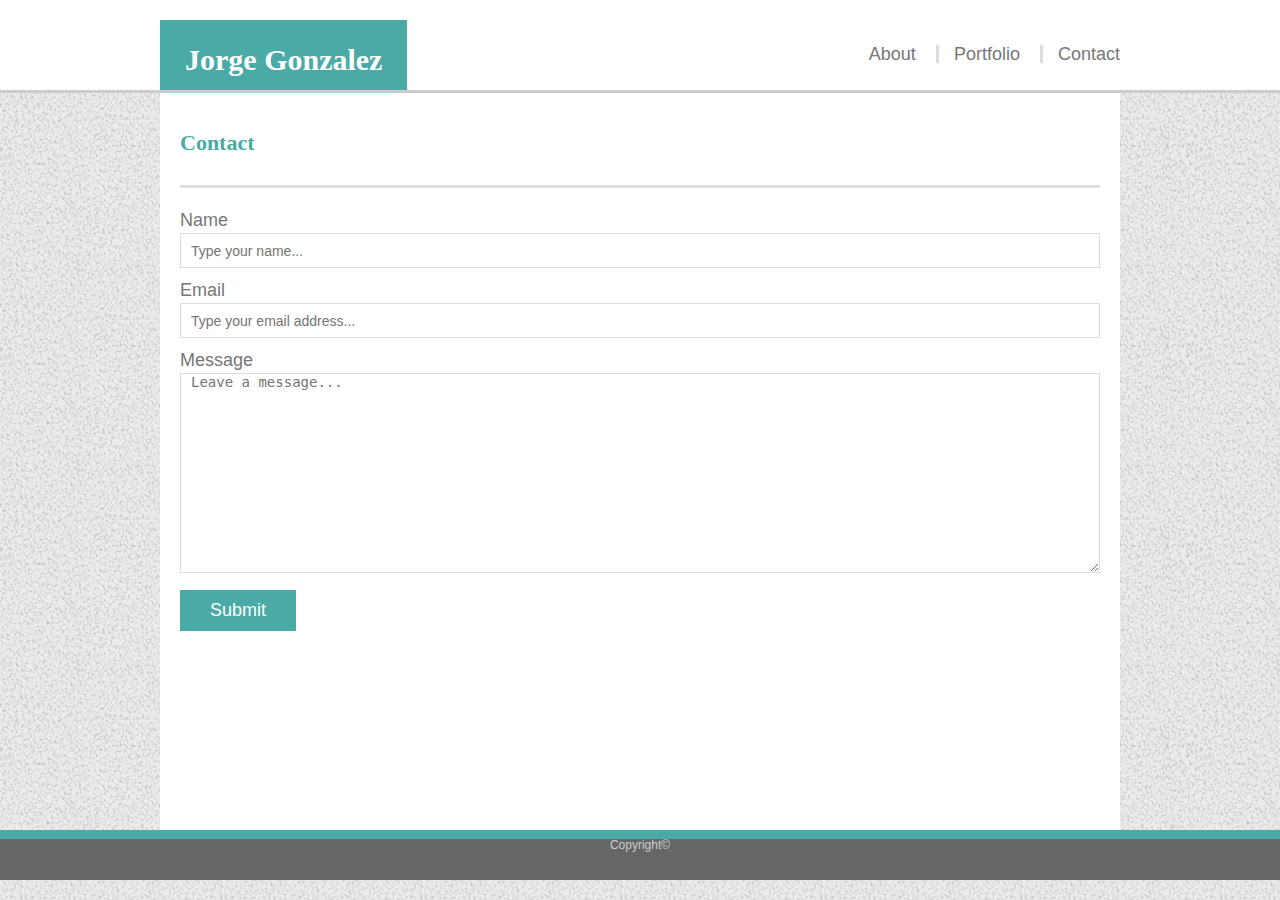
<file: contact.html>
<!DOCTYPE html>
<html lang="en-us">

<head>
  <meta charset="UTF-8">
  <title>Jorge´s Website</title>
  <link rel="stylesheet" type="text/css" href="assets/css/reset.css">
  <link rel="stylesheet" type="text/css" href="assets/css/style.css">
</head>

<body>
  <header id="mane">

    <div class="wrapper">

      <a href="index.html" id="name">Jorge Gonzalez</a>

      <nav>

        <a href="index.html">About</a>
        <a href="./portfolio.html">Portfolio</a>
        <a href="./contact.html">Contact</a>

      </nav>

    </div>
  </header>

  <section id="main-wrapper" class="wrapper">

    <h1>Contact</h1>

    <form>
      <label for="name">Name</label><br>
      <input type="text" name="name" placeholder="Type your name..."><br>

      <label for="email">Email</label><br>
      <input type="email" name="email" placeholder="Type your email address..."><br>

      <label for="Message">Message</label><br>
      <textarea form="contact" rows="10" cols="50" placeholder="Leave a message..."></textarea><br>

      <div>
        <input id="submitbutton" type="submit" value="Submit">
      </div>
    </form>

  </section>

  </section>

  <footer>
    Copyright&copy;
  </footer>

</body>

</html>
</file>
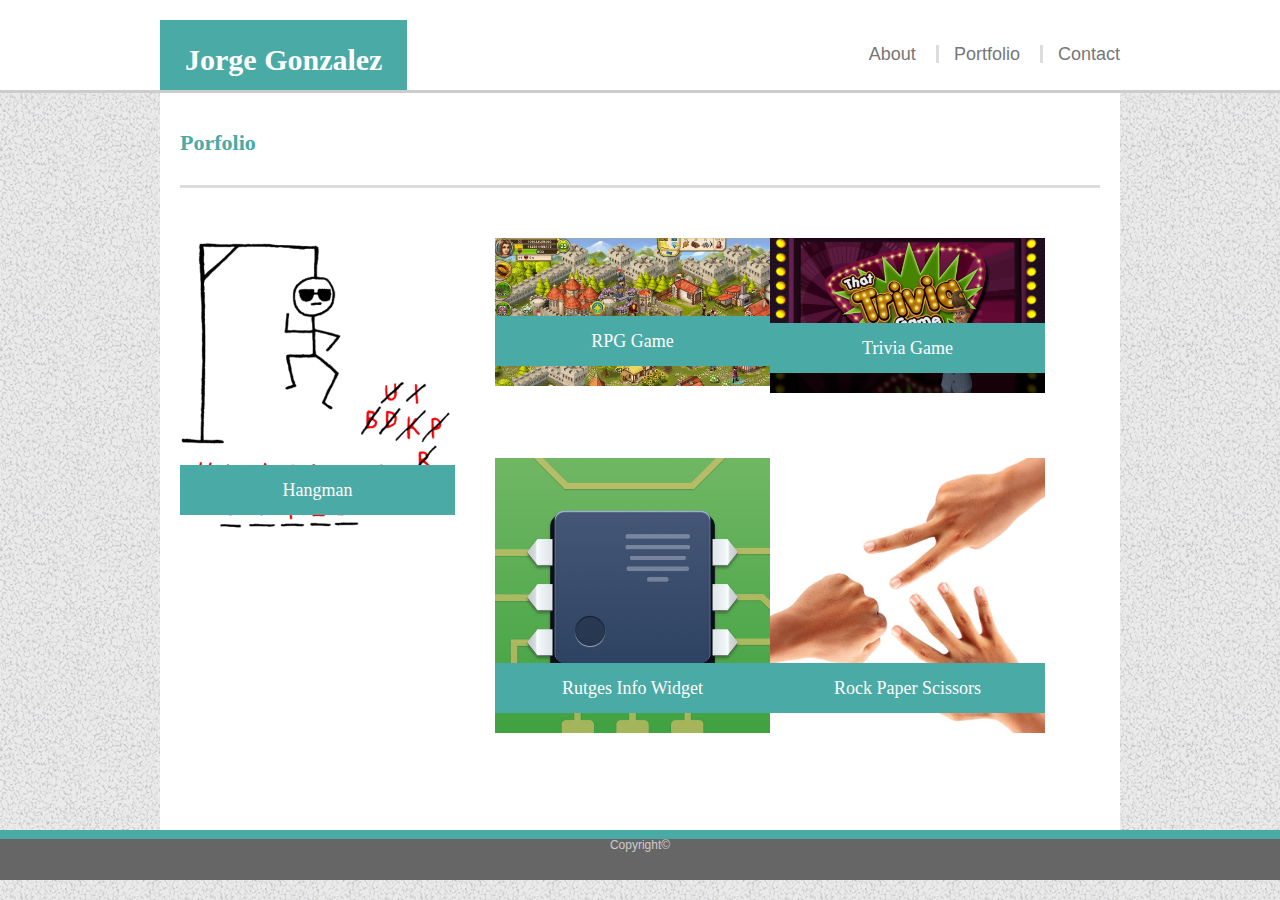
<file: portfolio.html>
<!DOCTYPE html>
<html lang="en-us">

<head>
  <meta charset="UTF-8">
  <title>Jorge´s Website</title>
  <link rel="stylesheet" type="text/css" href="assets/css/reset.css">
  <link rel="stylesheet" type="text/css" href="assets/css/style.css">
</head>

<body>
  <header id="mane">

    <div class="wrapper">

      <a href="index.html" id="name">Jorge Gonzalez</a>

      <nav>

        <a href="index.html">About</a>
        <a href="./portfolio.html">Portfolio</a>
        <a href="./contact.html">Contact</a>

      </nav>

    </div>

  </header>

  <section id="main-wrapper" class="wrapper">

    <h1>Porfolio</h1>

    <div class="work">
      <img src="assets/images/img-port-1.png" alt="Hangman" class="auth-image">
      <h3>Hangman</h3>
    </div>

    <div class="work">
      <img src="assets/images/img-port-2.jpg" alt="RPG Game" class="auth-image">
      <h3>RPG Game</h3>
    </div>

    <div class="work">
      <img src="assets/images/img-port-3.jpg" alt="Trivia Game" class="auth-image">
      <h3>Trivia Game</h3>
    </div>

    <div class="work">
      <img src="assets/images/mg-port-4.jpg" alt="Rutgers Info Widget" class="auth-image">
      <h3>Rutges Info Widget</h3>
    </div>

    <div class="work">
      <img src="assets/images/mg-port-5.jpg" alt="Rock Paper Scissors" class="auth-image">
      <h3>Rock Paper Scissors</h3>
    </div>

  </section>

  </section>

  <footer>
    Copyright&copy;
  </footer>

</body>

</html>
</file>
<file: assets/css/style.css>
* {
    box-sizing: border-box;
} 

body {
    font-family: Arial, Helvetica, sans-serif;
    background: url("../images/gravel.png");
    font-size: 18px;
    color: #777777;
}

h1,
h2,
h3,
p {
  margin-bottom: 20px;
}

p:last-child {
  margin-bottom: 0;
}

h1,
h2,
h3 {
    font-family: Georgia, 'Times New Roman', Times, serif;
    color: #4aaaa5;
    font-weight: 700;
}

h1 {
    border-bottom: 3px solid #dddddd;
    padding-bottom: 30px;
    font-size: 30px;
}

h1,
h2 {
    font-size: 22px;
}

header {
    background: #ffffff;
    border-bottom: solid;
    border-color: #cccccc;
    position: fixed;
    width: 100%;
    margin: 0 0 50px;
}

.wrapper {
    width: 100%;
    max-width: 960px;
    margin: 0 auto;
    background: #ffffff;
    padding-top: 20px;
}

#name {
    color: #ffffff;
    background-color: #4aaaa5;
    float: left;
    padding: 25px;
    font-size: 30px;
    font-family: Georgia, 'Times New Roman', Times, serif;
    text-decoration: none;
    font-weight: 700;
    height: 70px;
}

nav {
    float:right;
    margin-top: 25px;
}

nav a {
    color: #777777;
    display: inline-block;
    text-decoration: none;
    border-left: solid;
    border-color: #dddddd;
    padding-left: 15px;
    line-height: 18px;
    margin-left: 15px;
}

nav a:first-child {
    border-left: 0 none;
}

.auth-image {
    width: 250px;
    height: auto;
    float: left;
    margin-top: 10px;
    margin-right: 20px;
    margin-bottom: 10px;
}

footer {
    text-align: center;
    background-color: #666666;
    border-top: 9px solid #4aaaa5;
    clear: both;
    width: 100%;
    color: #cccccc;
    height: 50px;
    font-size: 12px;
}

#main-wrapper {
    padding: 130px 20px 0px 20px ;
    min-height: calc(100vh - 70px);
    line-height: 25px;
}

.work {
    position: relative;
    width: 275px;
    float: left;
    margin: 20px 0 25px;
}

.work:nth-child(even) {
    margin-right: 40px;
}

.work h3 {
    background-color: #4aaaa5;
    color: #ffffff;
    position: absolute;
    bottom: 10px;
    text-align: center;
    width: 100%;
    line-height: 30px;
    font-weight: 300;
    padding: 10px;
}

.work img {
    width: 100%;
}

label,
input[type=text],
input[type=email],
textarea {
  width: 100%;
}

input[type=text],
input[type=email],
textarea {
  height: 35px;
  padding: 0 10px;
  font-size: 14px;
  border: 1px solid #ddd;
  margin-bottom: 10px;
}

textarea {
    height: 200px;
}

input[type=submit] {
    padding: 10px 30px;
    font-size: 18px;
    color: #fff;
    cursor: pointer;
    background: #4aaaa5;
    border: 0 none;
  }
</file>
